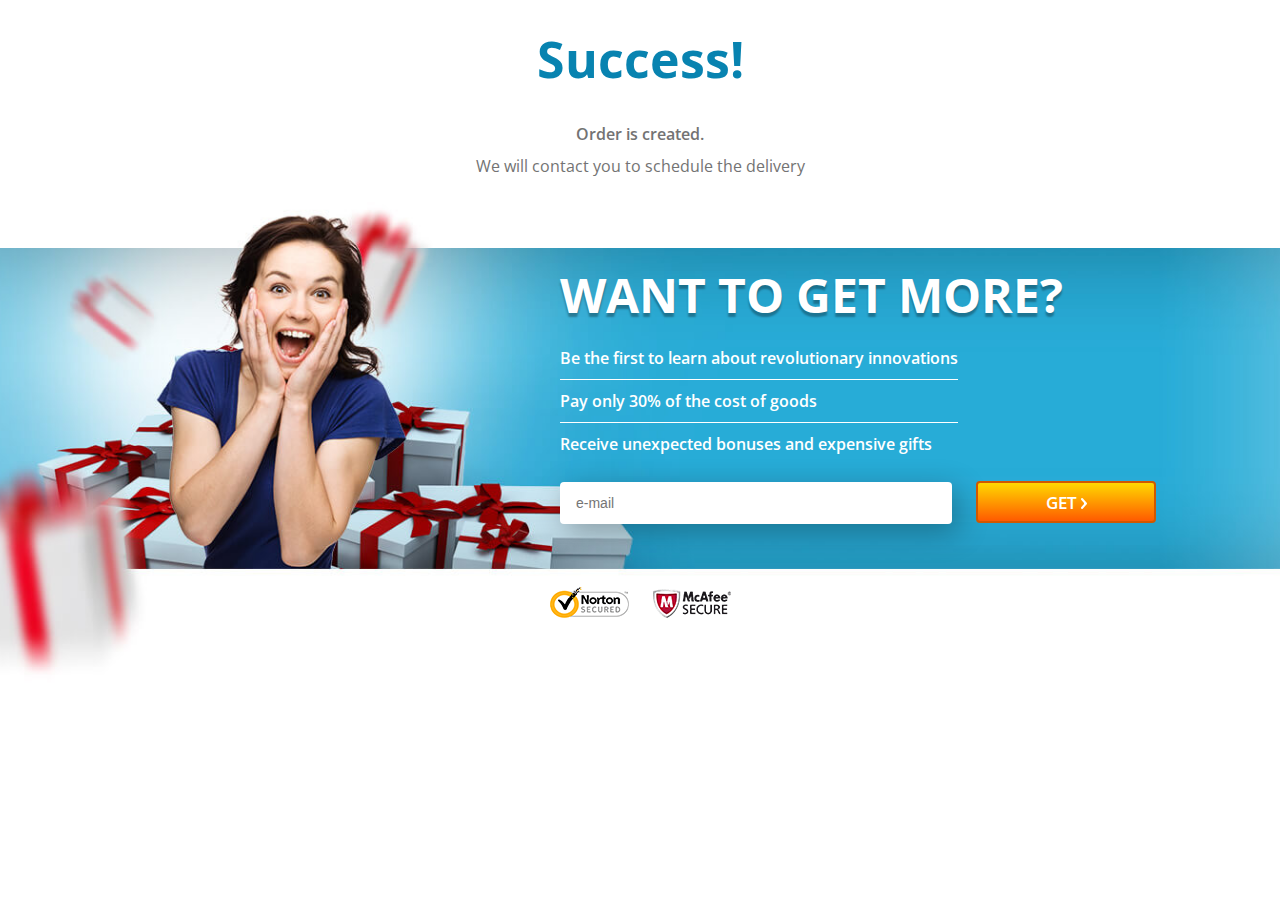
<file: success.html>
<!DOCTYPE html>
<html lang="en">
<head>
<!-- Global site tag (gtag.js) - Google Ads: 618680940 -->
<script async src="https://www.googletagmanager.com/gtag/js?id=AW-618680940"></script>
<script>
  window.dataLayer = window.dataLayer || [];
  function gtag(){dataLayer.push(arguments);}
  gtag('js', new Date());

  gtag('config', 'AW-618680940');
</script>

<!-- Event snippet for Покупка conversion page -->
<script>
  gtag('event', 'conversion', {
      'send_to': 'AW-618680940/qwq2CLrm29kBEOykgacC',
      'transaction_id': ''
  });
</script>

    <meta http-equiv="Content-Type" content="text/html;charset=UTF-8">
    <meta http-equiv="X-UA-Compatible" content="IE=edge">
    <meta name="viewport" content="width=device-width, initial-scale=1, maximum-scale=1.0">
    <title>Success!</title>
    <link href="https://fonts.googleapis.com/css?family=Open+Sans:400,600,700&amp;subset=greek,vietnamese" rel="stylesheet">
    <style>*{margin:0;padding:0;border:0;outline:0}body{overflow:hidden}.container{width:1140px;padding:75px 10px 0;margin:0 auto;box-sizing:border-box}:focus{outline:0}header{text-align:center}header h2{color:#0883b0;font-family:'Open Sans',sans-serif;font-weight:700;font-size:50px;margin:25px 0 30px}header p{color:#737373;font-size:16px;margin-bottom:10px}header .order{font-family:'Open Sans',sans-serif;font-weight:600;}header .feedback{font-family:'Open Sans',sans-serif;}.content{height:519px;background-image:url([data-uri]);background-size:auto 519px;background-repeat:no-repeat;background-position:center top;color:#fff}.content .content__data{max-width:640px;min-height:290px;margin-left:auto}.content .content__title{font-size:48px;text-transform:uppercase;text-shadow:0 4px 2px rgba(0,0,0,.3);margin-bottom:10px;font-family:'Open Sans',sans-serif;font-weight:700;}.content .content__list{padding-left:0;list-style:none;display:inline-block}.content .content__list li{padding:10px 0;font-size:16px;font-family:'Open Sans',sans-serif;font-weight:600;}.content .content__list li:not(:last-child){border-bottom:1px solid #fff}.content form{padding:15px 0 25px}.content form input{height:40px;border-radius:4px;outline:0;color:#818181;font-size:14px;padding:0 15px;max-width:360px;width:100%;border:1px solid transparent;transition:box-shadow .3s,color .3s,border .3s;margin-right:20px;box-shadow:6px 8px 30px rgba(0,0,0,.3)}.content form input[data-error]{box-shadow:6px 8px 30px rgba(255,0,0,.7);border-color:red;color:red}.content form input[data-success]{box-shadow:0 0 15px #42ccff;border-color:#42ccff}.button{display:inline-block;text-align:center;border:2px solid #d05800;-webkit-border-radius:4px;border-radius:4px;width:180px;height:42px;background-color:#ffd800;background-image:-webkit-gradient(linear,left top,left bottom,from(#ffd800),to(#ff5a00));background-image:-webkit-linear-gradient(#ffd800,#ff5a00);background-image:-o-linear-gradient(#ffd800,#ff5a00);background-image:linear-gradient(#ffd800,#ff5a00);position:relative;top:1px;text-transform:uppercase;color:#fff;font-family:'Open Sans',sans-serif;font-weight:600;font-size:17px;cursor:pointer}.button__ico-animete{background:url([data-uri]) no-repeat -180px 0;display:inline-block;width:2px;height:3px;padding-top:4px;-webkit-transition:width .5s;-o-transition:width .5s;transition:width .5s;margin-left:3px}.button__ico{display:inline-block;width:6px;height:11px;background:url([data-uri]) no-repeat 0 0;margin-left:-5px}.button_small{width:138px;font-size:14px;padding:8px 0;line-height:17px}@media only screen and (min-width: 992px){.button:hover{background:#ff4800}.button:hover .button__ico-animete{width:15px;background:url([data-uri]) no-repeat -180px 0;-webkit-transition:width .5s;-o-transition:width .5s;transition:width .5s}.e-list{display:none}}.content form .submit-btn .arrow{position:relative;top:1px;margin-left:10px}.content .footer-content{margin-top:35px;text-align:center;width:100%}.content .footer-content img{margin:0 10px}@keyframes showModal{from{background-color:transparent}to{background-color:rgba(255,255,255,.8)}}@keyframes showModalContent{0%{opacity:.1;transform:translate(-50%,-50%) scale(0)}80%{transform:translate(-50%,-50%) scale(1.1)}100%{opacity:1;transform:translate(-50%,-50%) scale(1);visibility:visible}}.modal{position:absolute;top:0;left:0;z-index:100;width:100%;background-color:rgba(255,255,255,.8);animation:showModal .5s}.modal.hidden{display:none}.modal .modal__content{position:fixed;visibility:hidden;top:35%;left:50%;max-width:320px;width:100%;font-family:'Open Sans',sans-serif;z-index:101;padding:40px 30px 50px;background-color:#fff;border-radius:6px;box-shadow:0 4px 30px rgba(0,0,0,.3);transform:translate(-50%,-50%) scale(1);text-align:center;animation:showModalContent .4s ease .5s;animation-fill-mode:forwards;box-sizing:border-box}.modal .modal__content h2{font-size:47px;color:#0883b0;margin-bottom:50px}.modal .modal__content p,.modal .modal__content output{font-size:16px;line-height:30px}.modal .modal__content output{color:#0883b0;display:block}.modal .modal__content output,.modal.visible .modal__content .backToLanding{font-family:'Open Sans',sans-serif;font-weight:700;}.modal .modal__content .backToLanding{width:160px;height:38px;margin:0 auto;margin-top:100px;border:2px solid #cdcdcd;background-color:#fff;border-radius:4px;text-transform:uppercase;font-size:14px;color:#8e8e8e;cursor:pointer;transition:background-color .3s,color .3s}.modal .modal__content .backToLanding:hover{background-color:#0883b0;color:#fff;border-color:#0883b0}@media only screen and (max-width: 470px){.modal .modal__content{top:50%;max-width:290px;padding:20px 15px 30px}.modal .modal__content h2{font-size:40px}}div.footer{position:relative;margin-top:-90px;background:none!important}@media only screen and (min-width: 1921px){.content{background-size:contain}}@media only screen and (max-width: 1199px){.container{width:100%}.content .content__data{max-width:580px}.content .content__data form input{max-width:250px}.content .content__title{font-size:40px}}@media only screen and (max-width: 992px){body{overflow:auto}}@media only screen and (max-width: 767px){.container{padding-left:0;padding-right:0}header{margin-bottom:0;padding:0 20px}header h2{font-size:30px;margin:15px 0}header .order,header .feedback{font-size:14px}.content .content__title{padding:0 20px;margin:0 auto 20px;font-size:24px;text-align:center}.content form input{display:block;margin:0 auto 20px}.content{background-image:url([data-uri]);text-align:center;height:auto}.content .content__data{max-width:100%;min-height:0;margin:260px auto 0}.mob-bg{background-color:#27acd7}.content .footer-content{margin-top:20px}.content .content__list{padding:10px 20px 0}div.footer{margin-top:-10px}}@media only screen and (max-width: 479px){.content .content__data{margin-top:160px}}</style>
</head>
<body>
<header>
    <h2>Success!</h2>
    <p class="order">Order is created.</p>
    <p class="feedback">We will contact you to schedule the delivery</p>
</header>
<section class="content">
    <div class="container">
        <div class="content__data">
            <h3 class="content__title">Want to get more?</h3>
            <div class="mob-bg">
                <ul class="content__list">
                    <li>Be the first to learn about revolutionary innovations</li>
                    <li>Pay only 30% of the cost of goods</li>
                    <li>Receive unexpected bonuses and expensive gifts</li>
                </ul>
                <form action="/land/success" id="userEmail" name="user-email" method="POST">
                    <input type="text" name="email" placeholder="e-mail">
                    <button class="button submit-btn" type="submit">Get <i class="button__ico-animete"></i><i class="button__ico"></i></button>
                </form>
            </div>
        </div>
        <div class="footer-content">
            <img src="[data-uri]" alt="Norton Security">
            <img src="[data-uri]" alt="McAfee Security">
        </div>
    </div>
</section>
<div class="modal hidden">
    <div class="modal__content">
        <h2>Thank you!</h2>
        <p>As soon as possible, you will begin to receive</p>
        <output class="email"></output>
        <p>Our exclusive offers!</p>
        <button type="button" class="backToLanding">Close</button>
    </div>
</div>
<script>"use strict";(function(){var a={getParamsName:["order_id","hash"],validPatterns:{email:/.+@.+\..+/i},serverErrorMsg:"Server Error :(",wrapperHeight:function(){var f=document.querySelector(".content__data").clientHeight,g=document.querySelector(".footer-content").clientHeight;return document.body.clientHeight+f+g+"px"}(),errorAttribute:"data-error",successAttribute:"data-success"},b={emailInput:document.forms[0].email,submitButton:document.querySelector(".submit-btn"),output:document.querySelector("output.email"),modal:document.querySelector(".modal"),backButton:document.querySelector(".backToLanding"),isValid:function isValid(f,g){var h=g.value;return f.test(h)?(this.isSuccess(g,a.successAttribute),this.output.textContent=h,!0):(this.isError(g,a.errorAttribute),!1)},isSuccess:function isSuccess(f,g){f.setAttribute(g,"true")},isError:function isError(f,g){return!!f.getAttribute(g)||void f.setAttribute(g,"true")},isTyping:function isTyping(f,g){return g.forEach(function(h){f.getAttribute(h)&&f.removeAttribute(h)}),!0},backToLanding:function backToLanding(){location.assign("/")},getData:function getData(){var f="";return f+=this.locationHandler(a.getParamsName),f+="&"+this.emailInput.name+"="+encodeURIComponent(this.emailInput.value),f},showModal:function showModal(){this.modal.style.height=a.wrapperHeight,this.modal.classList.remove("hidden")},sendData:function sendData(f,g){var h=new XMLHttpRequest;h.open("POST","/land/success",!0),h.setRequestHeader("Content-Type","application/x-www-form-urlencoded"),h.setRequestHeader("X-Requested-With","XMLHttpRequest"),h.onreadystatechange=function(){if(200===h.status&&4===h.readyState){var k=JSON.parse(h.responseText);if(k.status&&0<k.status.length&&"ok"===k.status.toLowerCase())g.call(b);else{var l=k.data||a.serverErrorMsg;b.makeErrorBlock(l)}}},h.send(f)},locationHandler:function locationHandler(f,g){var h=location.search,k=[],l=[],m={},n="",o=h;if(""!==o){if(l=o.substr(1).split("&"),!(f instanceof Array)){for(var p=0;p<l.length;p++)if(k=l[p].split("="),k[0]===f&&"string"==typeof f){g(k[1]);break}}else for(var q=0;q<l.length;q++){k=l[q].split("=");for(var r=0;r<f.length;r++)f[r]===k[0]&&(m[k[0]]=k[1])}for(var s in m)n+="&"+s+"="+encodeURIComponent(m[s]);return n.substr(1)}return!1},makeErrorBlock:function makeErrorBlock(f){var g={width:document.body.clientWidth+"px",height:a.wrapperHeight,textAlign:"center",position:"absolute",top:"0",backgroundColor:"rgba(255,255,255,.8)",zIndex:"99999"},h={fontSize:"26px",color:"#FF4C4C",borderRadius:"20px",border:"2px solid #FF4C4C",padding:"10px 15px",position:"fixed",top:"50%",left:"50%",transform:"translateX(-50%) translateY(-50%)",fontWeight:"700",backgroundColor:"rgba(255,76,76,.2)"},k={display:"block",padding:"8px 20px",color:"#FF4C4C",borderRadius:"6px",margin:"15px auto 0",backgroundColor:"rgba(255,76,76,.2)",border:"1px solid rgba(255,76,76,.8)",cursor:"pointer",fontWeight:"700",transition:"background-color .4s"},l=document.createElement("DIV"),m=document.createElement("BUTTON"),n=document.createElement("H2");for(var o in g)l.style[o]=g[o];for(var p in h)n.style[p]=h[p];for(var q in k)m.style[q]=k[q];l.classList.add("js-error"),m.setAttribute("type","button"),m.appendChild(document.createTextNode("Ok")),m.addEventListener("mouseover",function(){this.style.backgroundColor="rgba(255,76,76,.4)"}),m.addEventListener("mouseleave",function(){this.style.backgroundColor="rgba(255,76,76,.2)"}),m.addEventListener("click",function(){document.body.removeChild(l)}),n.appendChild(document.createTextNode(f)),n.appendChild(m),l.appendChild(n),document.body.appendChild(l)}},c=a.validPatterns.email;b.emailInput.addEventListener("blur",function(){b.isValid(c,b.emailInput)?b.data=b.getData():(b.data&&b.data.length&&(b.data=null),b.isError(this,a.errorAttribute))});var d=[a.errorAttribute,a.successAttribute];b.emailInput.addEventListener("focus",function(){b.isTyping(this,d)}),b.submitButton.addEventListener("click",function(f){f.preventDefault(),b.isValid(c,b.emailInput)?b.data&&b.sendData(b.data,b.showModal):b.isError(b.emailInput,a.errorAttribute)}),b.backButton.addEventListener("click",b.backToLanding),b.locationHandler("email",function(f){return!!f&&void(b.emailInput.value=f,b.isValid(c,b.emailInput),b.data=b.getData())})})();</script>
</body>
</html>
</file>
